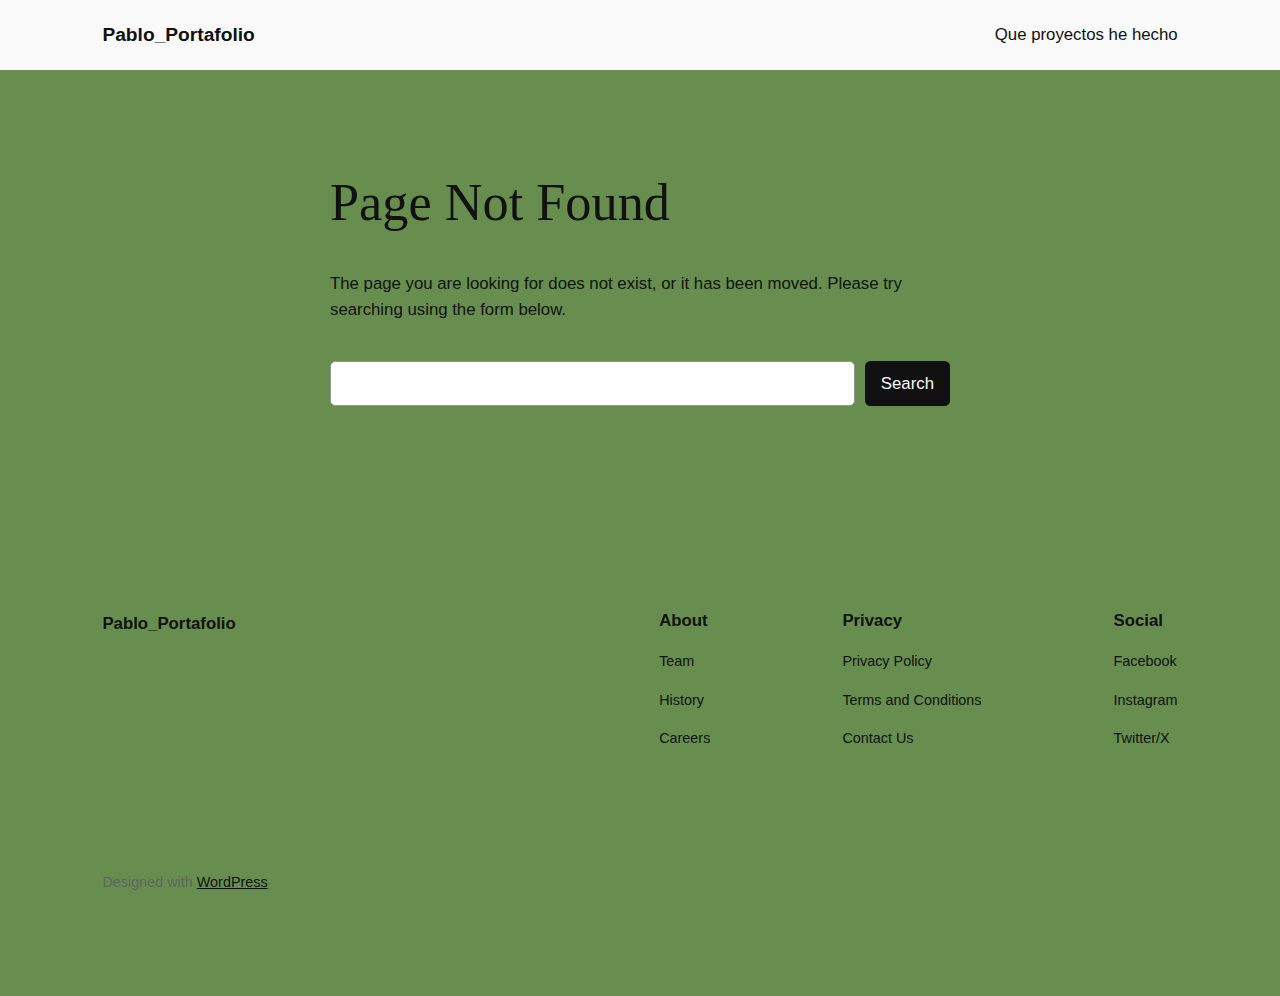
<file: 404/index.html>
<!DOCTYPE html>
<html lang="es">
<head>
	<meta charset="UTF-8">
	<meta name="viewport" content="width=device-width, initial-scale=1">
<meta name="robots" content="noindex, nofollow">
<title>No se encontró la página &#8211; Pablo_Portafolio</title>
<link rel="alternate" type="application/rss+xml" title="Pablo_Portafolio &raquo; Feed" href="https://pabloanalyst.github.io/demo/feed/">
<link rel="alternate" type="application/rss+xml" title="Pablo_Portafolio &raquo; RSS de los comentarios" href="https://pabloanalyst.github.io/demo/comments/feed/">
<script>
window._wpemojiSettings = {"baseUrl":"https:\/\/s.w.org\/images\/core\/emoji\/15.0.3\/72x72\/","ext":".png","svgUrl":"https:\/\/s.w.org\/images\/core\/emoji\/15.0.3\/svg\/","svgExt":".svg","source":{"concatemoji":"https:\/\/pabloanalyst.github.io\/demo\/wp-includes\/js\/wp-emoji-release.min.js?ver=6.5.5"}};
/*! This file is auto-generated */
!function(i,n){var o,s,e;function c(e){try{var t={supportTests:e,timestamp:(new Date).valueOf()};sessionStorage.setItem(o,JSON.stringify(t))}catch(e){}}function p(e,t,n){e.clearRect(0,0,e.canvas.width,e.canvas.height),e.fillText(t,0,0);var t=new Uint32Array(e.getImageData(0,0,e.canvas.width,e.canvas.height).data),r=(e.clearRect(0,0,e.canvas.width,e.canvas.height),e.fillText(n,0,0),new Uint32Array(e.getImageData(0,0,e.canvas.width,e.canvas.height).data));return t.every(function(e,t){return e===r[t]})}function u(e,t,n){switch(t){case"flag":return n(e,"🏳️‍⚧️","🏳️​⚧️")?!1:!n(e,"🇺🇳","🇺​🇳")&&!n(e,"🏴󠁧󠁢󠁥󠁮󠁧󠁿","🏴​󠁧​󠁢​󠁥​󠁮​󠁧​󠁿");case"emoji":return!n(e,"🐦‍⬛","🐦​⬛")}return!1}function f(e,t,n){var r="undefined"!=typeof WorkerGlobalScope&&self instanceof WorkerGlobalScope?new OffscreenCanvas(300,150):i.createElement("canvas"),a=r.getContext("2d",{willReadFrequently:!0}),o=(a.textBaseline="top",a.font="600 32px Arial",{});return e.forEach(function(e){o[e]=t(a,e,n)}),o}function t(e){var t=i.createElement("script");t.src=e,t.defer=!0,i.head.appendChild(t)}"undefined"!=typeof Promise&&(o="wpEmojiSettingsSupports",s=["flag","emoji"],n.supports={everything:!0,everythingExceptFlag:!0},e=new Promise(function(e){i.addEventListener("DOMContentLoaded",e,{once:!0})}),new Promise(function(t){var n=function(){try{var e=JSON.parse(sessionStorage.getItem(o));if("object"==typeof e&&"number"==typeof e.timestamp&&(new Date).valueOf()<e.timestamp+604800&&"object"==typeof e.supportTests)return e.supportTests}catch(e){}return null}();if(!n){if("undefined"!=typeof Worker&&"undefined"!=typeof OffscreenCanvas&&"undefined"!=typeof URL&&URL.createObjectURL&&"undefined"!=typeof Blob)try{var e="postMessage("+f.toString()+"("+[JSON.stringify(s),u.toString(),p.toString()].join(",")+"));",r=new Blob([e],{type:"text/javascript"}),a=new Worker(URL.createObjectURL(r),{name:"wpTestEmojiSupports"});return void(a.onmessage=function(e){c(n=e.data),a.terminate(),t(n)})}catch(e){}c(n=f(s,u,p))}t(n)}).then(function(e){for(var t in e)n.supports[t]=e[t],n.supports.everything=n.supports.everything&&n.supports[t],"flag"!==t&&(n.supports.everythingExceptFlag=n.supports.everythingExceptFlag&&n.supports[t]);n.supports.everythingExceptFlag=n.supports.everythingExceptFlag&&!n.supports.flag,n.DOMReady=!1,n.readyCallback=function(){n.DOMReady=!0}}).then(function(){return e}).then(function(){var e;n.supports.everything||(n.readyCallback(),(e=n.source||{}).concatemoji?t(e.concatemoji):e.wpemoji&&e.twemoji&&(t(e.twemoji),t(e.wpemoji)))}))}((window,document),window._wpemojiSettings);
</script>
<style id="wp-block-site-logo-inline-css">.wp-block-site-logo{box-sizing:border-box;line-height:0}.wp-block-site-logo a{display:inline-block;line-height:0}.wp-block-site-logo.is-default-size img{height:auto;width:120px}.wp-block-site-logo img{height:auto;max-width:100%}.wp-block-site-logo a,.wp-block-site-logo img{border-radius:inherit}.wp-block-site-logo.aligncenter{margin-left:auto;margin-right:auto;text-align:center}.wp-block-site-logo.is-style-rounded{border-radius:9999px}</style>
<style id="wp-block-site-title-inline-css">.wp-block-site-title a{color:inherit}</style>
<style id="wp-block-group-inline-css">.wp-block-group{box-sizing:border-box}</style>
<style id="wp-block-page-list-inline-css">.wp-block-navigation .wp-block-page-list{align-items:var(--navigation-layout-align,initial);background-color:inherit;display:flex;flex-direction:var(--navigation-layout-direction,initial);flex-wrap:var(--navigation-layout-wrap,wrap);justify-content:var(--navigation-layout-justify,initial)}.wp-block-navigation .wp-block-navigation-item{background-color:inherit}</style>
<link rel="stylesheet" id="wp-block-navigation-css" href="https://pabloanalyst.github.io/demo/wp-includes/blocks/navigation/style.min.css?ver=6.5.5" media="all">
<style id="wp-block-heading-inline-css">h1.has-background,h2.has-background,h3.has-background,h4.has-background,h5.has-background,h6.has-background{padding:1.25em 2.375em}h1.has-text-align-left[style*=writing-mode]:where([style*=vertical-lr]),h1.has-text-align-right[style*=writing-mode]:where([style*=vertical-rl]),h2.has-text-align-left[style*=writing-mode]:where([style*=vertical-lr]),h2.has-text-align-right[style*=writing-mode]:where([style*=vertical-rl]),h3.has-text-align-left[style*=writing-mode]:where([style*=vertical-lr]),h3.has-text-align-right[style*=writing-mode]:where([style*=vertical-rl]),h4.has-text-align-left[style*=writing-mode]:where([style*=vertical-lr]),h4.has-text-align-right[style*=writing-mode]:where([style*=vertical-rl]),h5.has-text-align-left[style*=writing-mode]:where([style*=vertical-lr]),h5.has-text-align-right[style*=writing-mode]:where([style*=vertical-rl]),h6.has-text-align-left[style*=writing-mode]:where([style*=vertical-lr]),h6.has-text-align-right[style*=writing-mode]:where([style*=vertical-rl]){rotate:180deg}

				.is-style-asterisk:before {
					content: '';
					width: 1.5rem;
					height: 3rem;
					background: var(--wp--preset--color--contrast-2, currentColor);
					clip-path: path('M11.93.684v8.039l5.633-5.633 1.216 1.23-5.66 5.66h8.04v1.737H13.2l5.701 5.701-1.23 1.23-5.742-5.742V21h-1.737v-8.094l-5.77 5.77-1.23-1.217 5.743-5.742H.842V9.98h8.162l-5.701-5.7 1.23-1.231 5.66 5.66V.684h1.737Z');
					display: block;
				}

				/* Hide the asterisk if the heading has no content, to avoid using empty headings to display the asterisk only, which is an A11Y issue */
				.is-style-asterisk:empty:before {
					content: none;
				}

				.is-style-asterisk:-moz-only-whitespace:before {
					content: none;
				}

				.is-style-asterisk.has-text-align-center:before {
					margin: 0 auto;
				}

				.is-style-asterisk.has-text-align-right:before {
					margin-left: auto;
				}

				.rtl .is-style-asterisk.has-text-align-left:before {
					margin-right: auto;
				}</style>
<style id="wp-block-paragraph-inline-css">.is-small-text{font-size:.875em}.is-regular-text{font-size:1em}.is-large-text{font-size:2.25em}.is-larger-text{font-size:3em}.has-drop-cap:not(:focus):first-letter{float:left;font-size:8.4em;font-style:normal;font-weight:100;line-height:.68;margin:.05em .1em 0 0;text-transform:uppercase}body.rtl .has-drop-cap:not(:focus):first-letter{float:none;margin-left:.1em}p.has-drop-cap.has-background{overflow:hidden}p.has-background{padding:1.25em 2.375em}:where(p.has-text-color:not(.has-link-color)) a{color:inherit}p.has-text-align-left[style*="writing-mode:vertical-lr"],p.has-text-align-right[style*="writing-mode:vertical-rl"]{rotate:180deg}</style>
<style id="wp-block-search-inline-css">.wp-block-search__button{margin-left:10px;word-break:normal}.wp-block-search__button.has-icon{line-height:0}.wp-block-search__button svg{height:1.25em;min-height:24px;min-width:24px;width:1.25em;fill:currentColor;vertical-align:text-bottom}:where(.wp-block-search__button){border:1px solid #ccc;padding:6px 10px}.wp-block-search__inside-wrapper{display:flex;flex:auto;flex-wrap:nowrap;max-width:100%}.wp-block-search__label{width:100%}.wp-block-search__input{-webkit-appearance:initial;appearance:none;border:1px solid #949494;flex-grow:1;margin-left:0;margin-right:0;min-width:3rem;padding:8px;text-decoration:unset!important}.wp-block-search.wp-block-search__button-only .wp-block-search__button{flex-shrink:0;margin-left:0;max-width:100%}.wp-block-search.wp-block-search__button-only .wp-block-search__button[aria-expanded=true]{max-width:calc(100% - 100px)}.wp-block-search.wp-block-search__button-only .wp-block-search__inside-wrapper{min-width:0!important;transition-property:width}.wp-block-search.wp-block-search__button-only .wp-block-search__input{flex-basis:100%;transition-duration:.3s}.wp-block-search.wp-block-search__button-only.wp-block-search__searchfield-hidden,.wp-block-search.wp-block-search__button-only.wp-block-search__searchfield-hidden .wp-block-search__inside-wrapper{overflow:hidden}.wp-block-search.wp-block-search__button-only.wp-block-search__searchfield-hidden .wp-block-search__input{border-left-width:0!important;border-right-width:0!important;flex-basis:0;flex-grow:0;margin:0;min-width:0!important;padding-left:0!important;padding-right:0!important;width:0!important}:where(.wp-block-search__button-inside .wp-block-search__inside-wrapper){border:1px solid #949494;box-sizing:border-box;padding:4px}:where(.wp-block-search__button-inside .wp-block-search__inside-wrapper) .wp-block-search__input{border:none;border-radius:0;padding:0 4px}:where(.wp-block-search__button-inside .wp-block-search__inside-wrapper) .wp-block-search__input:focus{outline:none}:where(.wp-block-search__button-inside .wp-block-search__inside-wrapper) :where(.wp-block-search__button){padding:4px 8px}.wp-block-search.aligncenter .wp-block-search__inside-wrapper{margin:auto}.wp-block[data-align=right] .wp-block-search.wp-block-search__button-only .wp-block-search__inside-wrapper{float:right}</style>
<style id="wp-block-navigation-link-inline-css">.wp-block-navigation .wp-block-navigation-item__label{overflow-wrap:break-word}.wp-block-navigation .wp-block-navigation-item__description{display:none}.link-ui-tools{border-top:1px solid #f0f0f0;padding:8px}.link-ui-block-inserter{padding-top:8px}.link-ui-block-inserter__back{margin-left:8px;text-transform:uppercase}.components-popover-pointer-events-trap{background-color:initial;cursor:pointer;inset:0;position:fixed;z-index:1000000}

				.is-style-arrow-link .wp-block-navigation-item__label:after {
					content: "\2197";
					padding-inline-start: 0.25rem;
					vertical-align: middle;
					text-decoration: none;
					display: inline-block;
				}</style>
<style id="wp-block-columns-inline-css">.wp-block-columns{align-items:normal!important;box-sizing:border-box;display:flex;flex-wrap:wrap!important}@media (min-width:782px){.wp-block-columns{flex-wrap:nowrap!important}}.wp-block-columns.are-vertically-aligned-top{align-items:flex-start}.wp-block-columns.are-vertically-aligned-center{align-items:center}.wp-block-columns.are-vertically-aligned-bottom{align-items:flex-end}@media (max-width:781px){.wp-block-columns:not(.is-not-stacked-on-mobile)>.wp-block-column{flex-basis:100%!important}}@media (min-width:782px){.wp-block-columns:not(.is-not-stacked-on-mobile)>.wp-block-column{flex-basis:0;flex-grow:1}.wp-block-columns:not(.is-not-stacked-on-mobile)>.wp-block-column[style*=flex-basis]{flex-grow:0}}.wp-block-columns.is-not-stacked-on-mobile{flex-wrap:nowrap!important}.wp-block-columns.is-not-stacked-on-mobile>.wp-block-column{flex-basis:0;flex-grow:1}.wp-block-columns.is-not-stacked-on-mobile>.wp-block-column[style*=flex-basis]{flex-grow:0}:where(.wp-block-columns){margin-bottom:1.75em}:where(.wp-block-columns.has-background){padding:1.25em 2.375em}.wp-block-column{flex-grow:1;min-width:0;overflow-wrap:break-word;word-break:break-word}.wp-block-column.is-vertically-aligned-top{align-self:flex-start}.wp-block-column.is-vertically-aligned-center{align-self:center}.wp-block-column.is-vertically-aligned-bottom{align-self:flex-end}.wp-block-column.is-vertically-aligned-stretch{align-self:stretch}.wp-block-column.is-vertically-aligned-bottom,.wp-block-column.is-vertically-aligned-center,.wp-block-column.is-vertically-aligned-top{width:100%}</style>
<style id="wp-emoji-styles-inline-css">img.wp-smiley, img.emoji {
		display: inline !important;
		border: none !important;
		box-shadow: none !important;
		height: 1em !important;
		width: 1em !important;
		margin: 0 0.07em !important;
		vertical-align: -0.1em !important;
		background: none !important;
		padding: 0 !important;
	}</style>
<style id="wp-block-library-inline-css">:root{--wp-admin-theme-color:#007cba;--wp-admin-theme-color--rgb:0,124,186;--wp-admin-theme-color-darker-10:#006ba1;--wp-admin-theme-color-darker-10--rgb:0,107,161;--wp-admin-theme-color-darker-20:#005a87;--wp-admin-theme-color-darker-20--rgb:0,90,135;--wp-admin-border-width-focus:2px;--wp-block-synced-color:#7a00df;--wp-block-synced-color--rgb:122,0,223;--wp-bound-block-color:#9747ff}@media (min-resolution:192dpi){:root{--wp-admin-border-width-focus:1.5px}}.wp-element-button{cursor:pointer}:root{--wp--preset--font-size--normal:16px;--wp--preset--font-size--huge:42px}:root .has-very-light-gray-background-color{background-color:#eee}:root .has-very-dark-gray-background-color{background-color:#313131}:root .has-very-light-gray-color{color:#eee}:root .has-very-dark-gray-color{color:#313131}:root .has-vivid-green-cyan-to-vivid-cyan-blue-gradient-background{background:linear-gradient(135deg,#00d084,#0693e3)}:root .has-purple-crush-gradient-background{background:linear-gradient(135deg,#34e2e4,#4721fb 50%,#ab1dfe)}:root .has-hazy-dawn-gradient-background{background:linear-gradient(135deg,#faaca8,#dad0ec)}:root .has-subdued-olive-gradient-background{background:linear-gradient(135deg,#fafae1,#67a671)}:root .has-atomic-cream-gradient-background{background:linear-gradient(135deg,#fdd79a,#004a59)}:root .has-nightshade-gradient-background{background:linear-gradient(135deg,#330968,#31cdcf)}:root .has-midnight-gradient-background{background:linear-gradient(135deg,#020381,#2874fc)}.has-regular-font-size{font-size:1em}.has-larger-font-size{font-size:2.625em}.has-normal-font-size{font-size:var(--wp--preset--font-size--normal)}.has-huge-font-size{font-size:var(--wp--preset--font-size--huge)}.has-text-align-center{text-align:center}.has-text-align-left{text-align:left}.has-text-align-right{text-align:right}#end-resizable-editor-section{display:none}.aligncenter{clear:both}.items-justified-left{justify-content:flex-start}.items-justified-center{justify-content:center}.items-justified-right{justify-content:flex-end}.items-justified-space-between{justify-content:space-between}.screen-reader-text{border:0;clip:rect(1px,1px,1px,1px);-webkit-clip-path:inset(50%);clip-path:inset(50%);height:1px;margin:-1px;overflow:hidden;padding:0;position:absolute;width:1px;word-wrap:normal!important}.screen-reader-text:focus{background-color:#ddd;clip:auto!important;-webkit-clip-path:none;clip-path:none;color:#444;display:block;font-size:1em;height:auto;left:5px;line-height:normal;padding:15px 23px 14px;text-decoration:none;top:5px;width:auto;z-index:100000}html :where(.has-border-color){border-style:solid}html :where([style*=border-top-color]){border-top-style:solid}html :where([style*=border-right-color]){border-right-style:solid}html :where([style*=border-bottom-color]){border-bottom-style:solid}html :where([style*=border-left-color]){border-left-style:solid}html :where([style*=border-width]){border-style:solid}html :where([style*=border-top-width]){border-top-style:solid}html :where([style*=border-right-width]){border-right-style:solid}html :where([style*=border-bottom-width]){border-bottom-style:solid}html :where([style*=border-left-width]){border-left-style:solid}html :where(img[class*=wp-image-]){height:auto;max-width:100%}:where(figure){margin:0 0 1em}html :where(.is-position-sticky){--wp-admin--admin-bar--position-offset:var(--wp-admin--admin-bar--height,0px)}@media screen and (max-width:600px){html :where(.is-position-sticky){--wp-admin--admin-bar--position-offset:0px}}</style>
<style id="global-styles-inline-css">body{--wp--preset--color--black: #000000;--wp--preset--color--cyan-bluish-gray: #abb8c3;--wp--preset--color--white: #ffffff;--wp--preset--color--pale-pink: #f78da7;--wp--preset--color--vivid-red: #cf2e2e;--wp--preset--color--luminous-vivid-orange: #ff6900;--wp--preset--color--luminous-vivid-amber: #fcb900;--wp--preset--color--light-green-cyan: #7bdcb5;--wp--preset--color--vivid-green-cyan: #00d084;--wp--preset--color--pale-cyan-blue: #8ed1fc;--wp--preset--color--vivid-cyan-blue: #0693e3;--wp--preset--color--vivid-purple: #9b51e0;--wp--preset--color--base: #f9f9f9;--wp--preset--color--base-2: #ffffff;--wp--preset--color--contrast: #111111;--wp--preset--color--contrast-2: #636363;--wp--preset--color--contrast-3: #A4A4A4;--wp--preset--color--accent: #cfcabe;--wp--preset--color--accent-2: #c2a990;--wp--preset--color--accent-3: #d8613c;--wp--preset--color--accent-4: #678e4e;--wp--preset--color--accent-5: #b5bdbc;--wp--preset--gradient--vivid-cyan-blue-to-vivid-purple: linear-gradient(135deg,rgba(6,147,227,1) 0%,rgb(155,81,224) 100%);--wp--preset--gradient--light-green-cyan-to-vivid-green-cyan: linear-gradient(135deg,rgb(122,220,180) 0%,rgb(0,208,130) 100%);--wp--preset--gradient--luminous-vivid-amber-to-luminous-vivid-orange: linear-gradient(135deg,rgba(252,185,0,1) 0%,rgba(255,105,0,1) 100%);--wp--preset--gradient--luminous-vivid-orange-to-vivid-red: linear-gradient(135deg,rgba(255,105,0,1) 0%,rgb(207,46,46) 100%);--wp--preset--gradient--very-light-gray-to-cyan-bluish-gray: linear-gradient(135deg,rgb(238,238,238) 0%,rgb(169,184,195) 100%);--wp--preset--gradient--cool-to-warm-spectrum: linear-gradient(135deg,rgb(74,234,220) 0%,rgb(151,120,209) 20%,rgb(207,42,186) 40%,rgb(238,44,130) 60%,rgb(251,105,98) 80%,rgb(254,248,76) 100%);--wp--preset--gradient--blush-light-purple: linear-gradient(135deg,rgb(255,206,236) 0%,rgb(152,150,240) 100%);--wp--preset--gradient--blush-bordeaux: linear-gradient(135deg,rgb(254,205,165) 0%,rgb(254,45,45) 50%,rgb(107,0,62) 100%);--wp--preset--gradient--luminous-dusk: linear-gradient(135deg,rgb(255,203,112) 0%,rgb(199,81,192) 50%,rgb(65,88,208) 100%);--wp--preset--gradient--pale-ocean: linear-gradient(135deg,rgb(255,245,203) 0%,rgb(182,227,212) 50%,rgb(51,167,181) 100%);--wp--preset--gradient--electric-grass: linear-gradient(135deg,rgb(202,248,128) 0%,rgb(113,206,126) 100%);--wp--preset--gradient--midnight: linear-gradient(135deg,rgb(2,3,129) 0%,rgb(40,116,252) 100%);--wp--preset--gradient--gradient-1: linear-gradient(to bottom, #cfcabe 0%, #F9F9F9 100%);--wp--preset--gradient--gradient-2: linear-gradient(to bottom, #C2A990 0%, #F9F9F9 100%);--wp--preset--gradient--gradient-3: linear-gradient(to bottom, #D8613C 0%, #F9F9F9 100%);--wp--preset--gradient--gradient-4: linear-gradient(to bottom, #B1C5A4 0%, #F9F9F9 100%);--wp--preset--gradient--gradient-5: linear-gradient(to bottom, #B5BDBC 0%, #F9F9F9 100%);--wp--preset--gradient--gradient-6: linear-gradient(to bottom, #A4A4A4 0%, #F9F9F9 100%);--wp--preset--gradient--gradient-7: linear-gradient(to bottom, #cfcabe 50%, #F9F9F9 50%);--wp--preset--gradient--gradient-8: linear-gradient(to bottom, #C2A990 50%, #F9F9F9 50%);--wp--preset--gradient--gradient-9: linear-gradient(180deg,rgb(145,64,64) 14%,rgb(216,97,60) 50%,rgb(249,249,249) 50%);--wp--preset--gradient--gradient-10: linear-gradient(to bottom, #B1C5A4 50%, #F9F9F9 50%);--wp--preset--gradient--gradient-11: linear-gradient(to bottom, #B5BDBC 50%, #F9F9F9 50%);--wp--preset--gradient--gradient-12: linear-gradient(to bottom, #A4A4A4 50%, #F9F9F9 50%);--wp--preset--font-size--small: 0.9rem;--wp--preset--font-size--medium: 1.05rem;--wp--preset--font-size--large: clamp(1.39rem, 1.39rem + ((1vw - 0.2rem) * 0.767), 1.85rem);--wp--preset--font-size--x-large: clamp(1.85rem, 1.85rem + ((1vw - 0.2rem) * 1.083), 2.5rem);--wp--preset--font-size--xx-large: clamp(2.5rem, 2.5rem + ((1vw - 0.2rem) * 1.283), 3.27rem);--wp--preset--font-family--body: "Inter", sans-serif;--wp--preset--font-family--heading: Cardo;--wp--preset--font-family--system-sans-serif: -apple-system, BlinkMacSystemFont, avenir next, avenir, segoe ui, helvetica neue, helvetica, Cantarell, Ubuntu, roboto, noto, arial, sans-serif;--wp--preset--font-family--system-serif: Iowan Old Style, Apple Garamond, Baskerville, Times New Roman, Droid Serif, Times, Source Serif Pro, serif, Apple Color Emoji, Segoe UI Emoji, Segoe UI Symbol;--wp--preset--spacing--10: 1rem;--wp--preset--spacing--20: min(1.5rem, 2vw);--wp--preset--spacing--30: min(2.5rem, 3vw);--wp--preset--spacing--40: min(4rem, 5vw);--wp--preset--spacing--50: min(6.5rem, 8vw);--wp--preset--spacing--60: min(10.5rem, 13vw);--wp--preset--shadow--natural: 6px 6px 9px rgba(0, 0, 0, 0.2);--wp--preset--shadow--deep: 12px 12px 50px rgba(0, 0, 0, 0.4);--wp--preset--shadow--sharp: 6px 6px 0px rgba(0, 0, 0, 0.2);--wp--preset--shadow--outlined: 6px 6px 0px -3px rgba(255, 255, 255, 1), 6px 6px rgba(0, 0, 0, 1);--wp--preset--shadow--crisp: 6px 6px 0px rgba(0, 0, 0, 1);}body { margin: 0;--wp--style--global--content-size: 620px;--wp--style--global--wide-size: 1280px; }.wp-site-blocks { padding-top: var(--wp--style--root--padding-top); padding-bottom: var(--wp--style--root--padding-bottom); }.has-global-padding { padding-right: var(--wp--style--root--padding-right); padding-left: var(--wp--style--root--padding-left); }.has-global-padding :where(.has-global-padding:not(.wp-block-block)) { padding-right: 0; padding-left: 0; }.has-global-padding > .alignfull { margin-right: calc(var(--wp--style--root--padding-right) * -1); margin-left: calc(var(--wp--style--root--padding-left) * -1); }.has-global-padding :where(.has-global-padding:not(.wp-block-block)) > .alignfull { margin-right: 0; margin-left: 0; }.has-global-padding > .alignfull:where(:not(.has-global-padding):not(.is-layout-flex):not(.is-layout-grid)) > :where([class*="wp-block-"]:not(.alignfull):not([class*="__"]),p,h1,h2,h3,h4,h5,h6,ul,ol) { padding-right: var(--wp--style--root--padding-right); padding-left: var(--wp--style--root--padding-left); }.has-global-padding :where(.has-global-padding) > .alignfull:where(:not(.has-global-padding)) > :where([class*="wp-block-"]:not(.alignfull):not([class*="__"]),p,h1,h2,h3,h4,h5,h6,ul,ol) { padding-right: 0; padding-left: 0; }.wp-site-blocks > .alignleft { float: left; margin-right: 2em; }.wp-site-blocks > .alignright { float: right; margin-left: 2em; }.wp-site-blocks > .aligncenter { justify-content: center; margin-left: auto; margin-right: auto; }:where(.wp-site-blocks) > * { margin-block-start: 1.2rem; margin-block-end: 0; }:where(.wp-site-blocks) > :first-child:first-child { margin-block-start: 0; }:where(.wp-site-blocks) > :last-child:last-child { margin-block-end: 0; }body { --wp--style--block-gap: 1.2rem; }:where(body .is-layout-flow)  > :first-child:first-child{margin-block-start: 0;}:where(body .is-layout-flow)  > :last-child:last-child{margin-block-end: 0;}:where(body .is-layout-flow)  > *{margin-block-start: 1.2rem;margin-block-end: 0;}:where(body .is-layout-constrained)  > :first-child:first-child{margin-block-start: 0;}:where(body .is-layout-constrained)  > :last-child:last-child{margin-block-end: 0;}:where(body .is-layout-constrained)  > *{margin-block-start: 1.2rem;margin-block-end: 0;}:where(body .is-layout-flex) {gap: 1.2rem;}:where(body .is-layout-grid) {gap: 1.2rem;}body .is-layout-flow > .alignleft{float: left;margin-inline-start: 0;margin-inline-end: 2em;}body .is-layout-flow > .alignright{float: right;margin-inline-start: 2em;margin-inline-end: 0;}body .is-layout-flow > .aligncenter{margin-left: auto !important;margin-right: auto !important;}body .is-layout-constrained > .alignleft{float: left;margin-inline-start: 0;margin-inline-end: 2em;}body .is-layout-constrained > .alignright{float: right;margin-inline-start: 2em;margin-inline-end: 0;}body .is-layout-constrained > .aligncenter{margin-left: auto !important;margin-right: auto !important;}body .is-layout-constrained > :where(:not(.alignleft):not(.alignright):not(.alignfull)){max-width: var(--wp--style--global--content-size);margin-left: auto !important;margin-right: auto !important;}body .is-layout-constrained > .alignwide{max-width: var(--wp--style--global--wide-size);}body .is-layout-flex{display: flex;}body .is-layout-flex{flex-wrap: wrap;align-items: center;}body .is-layout-flex > *{margin: 0;}body .is-layout-grid{display: grid;}body .is-layout-grid > *{margin: 0;}body{background-color: var(--wp--preset--color--accent-4);color: var(--wp--preset--color--contrast);font-family: var(--wp--preset--font-family--body);font-size: var(--wp--preset--font-size--medium);font-style: normal;font-weight: 400;line-height: 1.55;--wp--style--root--padding-top: 0px;--wp--style--root--padding-right: var(--wp--preset--spacing--50);--wp--style--root--padding-bottom: 0px;--wp--style--root--padding-left: var(--wp--preset--spacing--50);}a:where(:not(.wp-element-button)){color: var(--wp--preset--color--contrast);text-decoration: underline;}a:where(:not(.wp-element-button)):hover{text-decoration: none;}h1, h2, h3, h4, h5, h6{color: var(--wp--preset--color--contrast);font-family: var(--wp--preset--font-family--heading);font-weight: 400;line-height: 1.2;}h1{font-size: var(--wp--preset--font-size--xx-large);line-height: 1.15;}h2{font-size: var(--wp--preset--font-size--x-large);}h3{font-size: var(--wp--preset--font-size--large);}h4{font-size: clamp(1.1rem, 1.1rem + ((1vw - 0.2rem) * 0.767), 1.5rem);}h5{font-size: var(--wp--preset--font-size--medium);}h6{font-size: var(--wp--preset--font-size--small);}.wp-element-button, .wp-block-button__link{background-color: var(--wp--preset--color--contrast);border-radius: .33rem;border-color: var(--wp--preset--color--contrast);border-width: 0;color: var(--wp--preset--color--base);font-family: inherit;font-size: var(--wp--preset--font-size--small);font-style: normal;font-weight: 500;line-height: inherit;padding-top: 0.6rem;padding-right: 1rem;padding-bottom: 0.6rem;padding-left: 1rem;text-decoration: none;}.wp-element-button:hover, .wp-block-button__link:hover{background-color: var(--wp--preset--color--contrast-2);border-color: var(--wp--preset--color--contrast-2);color: var(--wp--preset--color--base);}.wp-element-button:focus, .wp-block-button__link:focus{background-color: var(--wp--preset--color--contrast-2);border-color: var(--wp--preset--color--contrast-2);color: var(--wp--preset--color--base);outline-color: var(--wp--preset--color--contrast);outline-offset: 2px;}.wp-element-button:active, .wp-block-button__link:active{background-color: var(--wp--preset--color--contrast);color: var(--wp--preset--color--base);}.wp-element-caption, .wp-block-audio figcaption, .wp-block-embed figcaption, .wp-block-gallery figcaption, .wp-block-image figcaption, .wp-block-table figcaption, .wp-block-video figcaption{color: var(--wp--preset--color--contrast-2);font-family: var(--wp--preset--font-family--body);font-size: 0.8rem;}.has-black-color{color: var(--wp--preset--color--black) !important;}.has-cyan-bluish-gray-color{color: var(--wp--preset--color--cyan-bluish-gray) !important;}.has-white-color{color: var(--wp--preset--color--white) !important;}.has-pale-pink-color{color: var(--wp--preset--color--pale-pink) !important;}.has-vivid-red-color{color: var(--wp--preset--color--vivid-red) !important;}.has-luminous-vivid-orange-color{color: var(--wp--preset--color--luminous-vivid-orange) !important;}.has-luminous-vivid-amber-color{color: var(--wp--preset--color--luminous-vivid-amber) !important;}.has-light-green-cyan-color{color: var(--wp--preset--color--light-green-cyan) !important;}.has-vivid-green-cyan-color{color: var(--wp--preset--color--vivid-green-cyan) !important;}.has-pale-cyan-blue-color{color: var(--wp--preset--color--pale-cyan-blue) !important;}.has-vivid-cyan-blue-color{color: var(--wp--preset--color--vivid-cyan-blue) !important;}.has-vivid-purple-color{color: var(--wp--preset--color--vivid-purple) !important;}.has-base-color{color: var(--wp--preset--color--base) !important;}.has-base-2-color{color: var(--wp--preset--color--base-2) !important;}.has-contrast-color{color: var(--wp--preset--color--contrast) !important;}.has-contrast-2-color{color: var(--wp--preset--color--contrast-2) !important;}.has-contrast-3-color{color: var(--wp--preset--color--contrast-3) !important;}.has-accent-color{color: var(--wp--preset--color--accent) !important;}.has-accent-2-color{color: var(--wp--preset--color--accent-2) !important;}.has-accent-3-color{color: var(--wp--preset--color--accent-3) !important;}.has-accent-4-color{color: var(--wp--preset--color--accent-4) !important;}.has-accent-5-color{color: var(--wp--preset--color--accent-5) !important;}.has-black-background-color{background-color: var(--wp--preset--color--black) !important;}.has-cyan-bluish-gray-background-color{background-color: var(--wp--preset--color--cyan-bluish-gray) !important;}.has-white-background-color{background-color: var(--wp--preset--color--white) !important;}.has-pale-pink-background-color{background-color: var(--wp--preset--color--pale-pink) !important;}.has-vivid-red-background-color{background-color: var(--wp--preset--color--vivid-red) !important;}.has-luminous-vivid-orange-background-color{background-color: var(--wp--preset--color--luminous-vivid-orange) !important;}.has-luminous-vivid-amber-background-color{background-color: var(--wp--preset--color--luminous-vivid-amber) !important;}.has-light-green-cyan-background-color{background-color: var(--wp--preset--color--light-green-cyan) !important;}.has-vivid-green-cyan-background-color{background-color: var(--wp--preset--color--vivid-green-cyan) !important;}.has-pale-cyan-blue-background-color{background-color: var(--wp--preset--color--pale-cyan-blue) !important;}.has-vivid-cyan-blue-background-color{background-color: var(--wp--preset--color--vivid-cyan-blue) !important;}.has-vivid-purple-background-color{background-color: var(--wp--preset--color--vivid-purple) !important;}.has-base-background-color{background-color: var(--wp--preset--color--base) !important;}.has-base-2-background-color{background-color: var(--wp--preset--color--base-2) !important;}.has-contrast-background-color{background-color: var(--wp--preset--color--contrast) !important;}.has-contrast-2-background-color{background-color: var(--wp--preset--color--contrast-2) !important;}.has-contrast-3-background-color{background-color: var(--wp--preset--color--contrast-3) !important;}.has-accent-background-color{background-color: var(--wp--preset--color--accent) !important;}.has-accent-2-background-color{background-color: var(--wp--preset--color--accent-2) !important;}.has-accent-3-background-color{background-color: var(--wp--preset--color--accent-3) !important;}.has-accent-4-background-color{background-color: var(--wp--preset--color--accent-4) !important;}.has-accent-5-background-color{background-color: var(--wp--preset--color--accent-5) !important;}.has-black-border-color{border-color: var(--wp--preset--color--black) !important;}.has-cyan-bluish-gray-border-color{border-color: var(--wp--preset--color--cyan-bluish-gray) !important;}.has-white-border-color{border-color: var(--wp--preset--color--white) !important;}.has-pale-pink-border-color{border-color: var(--wp--preset--color--pale-pink) !important;}.has-vivid-red-border-color{border-color: var(--wp--preset--color--vivid-red) !important;}.has-luminous-vivid-orange-border-color{border-color: var(--wp--preset--color--luminous-vivid-orange) !important;}.has-luminous-vivid-amber-border-color{border-color: var(--wp--preset--color--luminous-vivid-amber) !important;}.has-light-green-cyan-border-color{border-color: var(--wp--preset--color--light-green-cyan) !important;}.has-vivid-green-cyan-border-color{border-color: var(--wp--preset--color--vivid-green-cyan) !important;}.has-pale-cyan-blue-border-color{border-color: var(--wp--preset--color--pale-cyan-blue) !important;}.has-vivid-cyan-blue-border-color{border-color: var(--wp--preset--color--vivid-cyan-blue) !important;}.has-vivid-purple-border-color{border-color: var(--wp--preset--color--vivid-purple) !important;}.has-base-border-color{border-color: var(--wp--preset--color--base) !important;}.has-base-2-border-color{border-color: var(--wp--preset--color--base-2) !important;}.has-contrast-border-color{border-color: var(--wp--preset--color--contrast) !important;}.has-contrast-2-border-color{border-color: var(--wp--preset--color--contrast-2) !important;}.has-contrast-3-border-color{border-color: var(--wp--preset--color--contrast-3) !important;}.has-accent-border-color{border-color: var(--wp--preset--color--accent) !important;}.has-accent-2-border-color{border-color: var(--wp--preset--color--accent-2) !important;}.has-accent-3-border-color{border-color: var(--wp--preset--color--accent-3) !important;}.has-accent-4-border-color{border-color: var(--wp--preset--color--accent-4) !important;}.has-accent-5-border-color{border-color: var(--wp--preset--color--accent-5) !important;}.has-vivid-cyan-blue-to-vivid-purple-gradient-background{background: var(--wp--preset--gradient--vivid-cyan-blue-to-vivid-purple) !important;}.has-light-green-cyan-to-vivid-green-cyan-gradient-background{background: var(--wp--preset--gradient--light-green-cyan-to-vivid-green-cyan) !important;}.has-luminous-vivid-amber-to-luminous-vivid-orange-gradient-background{background: var(--wp--preset--gradient--luminous-vivid-amber-to-luminous-vivid-orange) !important;}.has-luminous-vivid-orange-to-vivid-red-gradient-background{background: var(--wp--preset--gradient--luminous-vivid-orange-to-vivid-red) !important;}.has-very-light-gray-to-cyan-bluish-gray-gradient-background{background: var(--wp--preset--gradient--very-light-gray-to-cyan-bluish-gray) !important;}.has-cool-to-warm-spectrum-gradient-background{background: var(--wp--preset--gradient--cool-to-warm-spectrum) !important;}.has-blush-light-purple-gradient-background{background: var(--wp--preset--gradient--blush-light-purple) !important;}.has-blush-bordeaux-gradient-background{background: var(--wp--preset--gradient--blush-bordeaux) !important;}.has-luminous-dusk-gradient-background{background: var(--wp--preset--gradient--luminous-dusk) !important;}.has-pale-ocean-gradient-background{background: var(--wp--preset--gradient--pale-ocean) !important;}.has-electric-grass-gradient-background{background: var(--wp--preset--gradient--electric-grass) !important;}.has-midnight-gradient-background{background: var(--wp--preset--gradient--midnight) !important;}.has-gradient-1-gradient-background{background: var(--wp--preset--gradient--gradient-1) !important;}.has-gradient-2-gradient-background{background: var(--wp--preset--gradient--gradient-2) !important;}.has-gradient-3-gradient-background{background: var(--wp--preset--gradient--gradient-3) !important;}.has-gradient-4-gradient-background{background: var(--wp--preset--gradient--gradient-4) !important;}.has-gradient-5-gradient-background{background: var(--wp--preset--gradient--gradient-5) !important;}.has-gradient-6-gradient-background{background: var(--wp--preset--gradient--gradient-6) !important;}.has-gradient-7-gradient-background{background: var(--wp--preset--gradient--gradient-7) !important;}.has-gradient-8-gradient-background{background: var(--wp--preset--gradient--gradient-8) !important;}.has-gradient-9-gradient-background{background: var(--wp--preset--gradient--gradient-9) !important;}.has-gradient-10-gradient-background{background: var(--wp--preset--gradient--gradient-10) !important;}.has-gradient-11-gradient-background{background: var(--wp--preset--gradient--gradient-11) !important;}.has-gradient-12-gradient-background{background: var(--wp--preset--gradient--gradient-12) !important;}.has-small-font-size{font-size: var(--wp--preset--font-size--small) !important;}.has-medium-font-size{font-size: var(--wp--preset--font-size--medium) !important;}.has-large-font-size{font-size: var(--wp--preset--font-size--large) !important;}.has-x-large-font-size{font-size: var(--wp--preset--font-size--x-large) !important;}.has-xx-large-font-size{font-size: var(--wp--preset--font-size--xx-large) !important;}.has-body-font-family{font-family: var(--wp--preset--font-family--body) !important;}.has-heading-font-family{font-family: var(--wp--preset--font-family--heading) !important;}.has-system-sans-serif-font-family{font-family: var(--wp--preset--font-family--system-sans-serif) !important;}.has-system-serif-font-family{font-family: var(--wp--preset--font-family--system-serif) !important;}
.wp-block-navigation{font-weight: 500;}
.wp-block-navigation a:where(:not(.wp-element-button)){color: inherit;text-decoration: none;}
.wp-block-navigation a:where(:not(.wp-element-button)):hover{text-decoration: underline;}
.wp-block-search .wp-block-search__label, .wp-block-search .wp-block-search__input, .wp-block-search .wp-block-search__button{font-size: var(--wp--preset--font-size--small);}
.wp-block-search .wp-element-button,.wp-block-search  .wp-block-button__link{border-radius: .33rem;}
.wp-block-site-tagline{color: var(--wp--preset--color--contrast-2);font-size: var(--wp--preset--font-size--small);}
.wp-block-site-title{font-family: var(--wp--preset--font-family--body);font-size: clamp(0.875rem, 0.875rem + ((1vw - 0.2rem) * 0.542), 1.2rem);font-style: normal;font-weight: 600;}
.wp-block-site-title a:where(:not(.wp-element-button)){text-decoration: none;}
.wp-block-site-title a:where(:not(.wp-element-button)):hover{text-decoration: none;}
:where(.wp-site-blocks *:focus){outline-width:2px;outline-style:solid}.wp-block-calendar.wp-block-calendar table:where(:not(.has-text-color)) th{background-color:var(--wp--preset--color--contrast-2);color:var(--wp--preset--color--base);border-color:var(--wp--preset--color--contrast-2)}.wp-block-calendar table:where(:not(.has-text-color)) td{border-color:var(--wp--preset--color--contrast-2)}.wp-block-categories{}.wp-block-categories{list-style-type:none;}.wp-block-categories li{margin-bottom: 0.5rem;}.wp-block-post-comments-form{}.wp-block-post-comments-form textarea, .wp-block-post-comments-form input{border-radius:.33rem}.wp-block-loginout{}.wp-block-loginout input{border-radius:.33rem;padding:calc(0.667em + 2px);border:1px solid #949494;}.wp-block-post-terms{}.wp-block-post-terms .wp-block-post-terms__prefix{color: var(--wp--preset--color--contrast-2);}.wp-block-query-title{}.wp-block-query-title span{font-style: italic;}.wp-block-quote{}.wp-block-quote :where(p){margin-block-start:0;margin-block-end:calc(var(--wp--preset--spacing--10) + 0.5rem);}.wp-block-quote :where(:last-child){margin-block-end:0;}.wp-block-quote.has-text-align-right.is-style-plain, .rtl .is-style-plain.wp-block-quote:not(.has-text-align-center):not(.has-text-align-left){border-width: 0 2px 0 0;padding-left:calc(var(--wp--preset--spacing--20) + 0.5rem);padding-right:calc(var(--wp--preset--spacing--20) + 0.5rem);}.wp-block-quote.has-text-align-left.is-style-plain, body:not(.rtl) .is-style-plain.wp-block-quote:not(.has-text-align-center):not(.has-text-align-right){border-width: 0 0 0 2px;padding-left:calc(var(--wp--preset--spacing--20) + 0.5rem);padding-right:calc(var(--wp--preset--spacing--20) + 0.5rem)}.wp-block-search{}.wp-block-search .wp-block-search__input{border-radius:.33rem}.wp-block-separator{}.wp-block-separator:not(.is-style-wide):not(.is-style-dots):not(.alignwide):not(.alignfull){width: var(--wp--preset--spacing--60)}</style>
<style id="core-block-supports-inline-css">.wp-container-core-group-is-layout-1.wp-container-core-group-is-layout-1 > *{margin-block-start:0;margin-block-end:0;}.wp-container-core-group-is-layout-1.wp-container-core-group-is-layout-1.wp-container-core-group-is-layout-1.wp-container-core-group-is-layout-1 > * + *{margin-block-start:0px;margin-block-end:0;}.wp-container-core-group-is-layout-2.wp-container-core-group-is-layout-2{gap:var(--wp--preset--spacing--20);}.wp-container-core-navigation-is-layout-1.wp-container-core-navigation-is-layout-1{gap:var(--wp--preset--spacing--20);justify-content:flex-end;}.wp-container-core-group-is-layout-3.wp-container-core-group-is-layout-3{justify-content:flex-start;}.wp-container-core-group-is-layout-4.wp-container-core-group-is-layout-4{justify-content:space-between;}.wp-container-core-group-is-layout-6.wp-container-core-group-is-layout-6 > *{margin-block-start:0;margin-block-end:0;}.wp-container-core-group-is-layout-6.wp-container-core-group-is-layout-6.wp-container-core-group-is-layout-6.wp-container-core-group-is-layout-6 > * + *{margin-block-start:var(--wp--preset--spacing--30);margin-block-end:0;}.wp-container-core-group-is-layout-7.wp-container-core-group-is-layout-7{flex-direction:column;align-items:flex-start;}.wp-container-core-navigation-is-layout-2.wp-container-core-navigation-is-layout-2{gap:var(--wp--preset--spacing--10);flex-direction:column;align-items:flex-start;}.wp-container-core-group-is-layout-8.wp-container-core-group-is-layout-8{gap:var(--wp--preset--spacing--10);flex-direction:column;align-items:flex-start;}.wp-container-core-group-is-layout-9.wp-container-core-group-is-layout-9{flex-direction:column;align-items:stretch;}.wp-container-core-navigation-is-layout-3.wp-container-core-navigation-is-layout-3{gap:var(--wp--preset--spacing--10);flex-direction:column;align-items:flex-start;}.wp-container-core-group-is-layout-10.wp-container-core-group-is-layout-10{gap:var(--wp--preset--spacing--10);flex-direction:column;align-items:flex-start;}.wp-container-core-group-is-layout-11.wp-container-core-group-is-layout-11{flex-direction:column;align-items:stretch;}.wp-container-core-navigation-is-layout-4.wp-container-core-navigation-is-layout-4{gap:var(--wp--preset--spacing--10);flex-direction:column;align-items:flex-start;}.wp-container-core-group-is-layout-12.wp-container-core-group-is-layout-12{gap:var(--wp--preset--spacing--10);flex-direction:column;align-items:flex-start;}.wp-container-core-group-is-layout-13.wp-container-core-group-is-layout-13{flex-direction:column;align-items:stretch;}.wp-container-core-group-is-layout-14.wp-container-core-group-is-layout-14{justify-content:space-between;align-items:flex-start;}.wp-container-core-columns-is-layout-1.wp-container-core-columns-is-layout-1{flex-wrap:nowrap;}.wp-elements-69a005592d8de9c85f5c3744bd9a4e03 a:where(:not(.wp-element-button)){color:var(--wp--preset--color--contrast);}</style>
<style id="wp-block-template-skip-link-inline-css">.skip-link.screen-reader-text {
			border: 0;
			clip: rect(1px,1px,1px,1px);
			clip-path: inset(50%);
			height: 1px;
			margin: -1px;
			overflow: hidden;
			padding: 0;
			position: absolute !important;
			width: 1px;
			word-wrap: normal !important;
		}

		.skip-link.screen-reader-text:focus {
			background-color: #eee;
			clip: auto !important;
			clip-path: none;
			color: #444;
			display: block;
			font-size: 1em;
			height: auto;
			left: 5px;
			line-height: normal;
			padding: 15px 23px 14px;
			text-decoration: none;
			top: 5px;
			width: auto;
			z-index: 100000;
		}</style>
<link rel="https://api.w.org/" href="https://pabloanalyst.github.io/demo/wp-json/">
<link rel="EditURI" type="application/rsd+xml" title="RSD" href="https://pabloanalyst.github.io/demo/xmlrpc.php?rsd">
<meta name="generator" content="WordPress 6.5.5">
<script id="wp-load-polyfill-importmap">
( HTMLScriptElement.supports && HTMLScriptElement.supports("importmap") ) || document.write( '<script src="https://pabloanalyst.github.io/demo/wp-includes/js/dist/vendor/wp-polyfill-importmap.min.js?ver=1.8.2"><\/scr' + 'ipt>' );
</script>
<script type="importmap" id="wp-importmap">{"imports":{"@wordpress\/interactivity":"https:\/\/pabloanalyst.github.io\/demo\/wp-includes\/js\/dist\/interactivity.min.js?ver=6.5.5"}}</script>
<script type="module" src="https://pabloanalyst.github.io/demo/wp-includes/blocks/navigation/view.min.js?ver=6.5.5" id="@wordpress/block-library/navigation-js-module"></script>
<link rel="modulepreload" href="https://pabloanalyst.github.io/demo/wp-includes/js/dist/interactivity.min.js?ver=6.5.5" id="@wordpress/interactivity-js-modulepreload">
<style id="wp-fonts-local">@font-face{font-family:Inter;font-style:normal;font-weight:300 900;font-display:fallback;src:url('https://pabloanalyst.github.io/demo/wp-content/themes/twentytwentyfour/assets/fonts/inter/Inter-VariableFont_slnt,wght.woff2') format('woff2');font-stretch:normal;}
@font-face{font-family:Cardo;font-style:normal;font-weight:400;font-display:fallback;src:url('https://pabloanalyst.github.io/demo/wp-content/themes/twentytwentyfour/assets/fonts/cardo/cardo_normal_400.woff2') format('woff2');}
@font-face{font-family:Cardo;font-style:italic;font-weight:400;font-display:fallback;src:url('https://pabloanalyst.github.io/demo/wp-content/themes/twentytwentyfour/assets/fonts/cardo/cardo_italic_400.woff2') format('woff2');}
@font-face{font-family:Cardo;font-style:normal;font-weight:700;font-display:fallback;src:url('https://pabloanalyst.github.io/demo/wp-content/themes/twentytwentyfour/assets/fonts/cardo/cardo_normal_700.woff2') format('woff2');}</style>
</head>

<body class="error404 wp-embed-responsive">

<div class="wp-site-blocks">
<header class="wp-block-template-part">
<div class="wp-block-group alignwide has-base-background-color has-background has-global-padding is-layout-constrained wp-block-group-is-layout-constrained" style="padding-top:20px;padding-bottom:20px">
	
	<div class="wp-block-group alignwide is-content-justification-space-between is-layout-flex wp-container-core-group-is-layout-4 wp-block-group-is-layout-flex">
		
		<div class="wp-block-group is-layout-flex wp-container-core-group-is-layout-2 wp-block-group-is-layout-flex">
			

			
			<div class="wp-block-group is-layout-flow wp-container-core-group-is-layout-1 wp-block-group-is-layout-flow">
				<p class="wp-block-site-title"><a href="https://pabloanalyst.github.io/demo" target="_self" rel="home">Pablo_Portafolio</a></p>
			</div>
			
		</div>
		

		
		<div class="wp-block-group is-content-justification-left is-layout-flex wp-container-core-group-is-layout-3 wp-block-group-is-layout-flex">
			<nav class="is-responsive items-justified-right wp-block-navigation is-horizontal is-content-justification-right is-layout-flex wp-container-core-navigation-is-layout-1 wp-block-navigation-is-layout-flex" aria-label="" data-wp-interactive="core/navigation" data-wp-context='{"overlayOpenedBy":{"click":false,"hover":false,"focus":false},"type":"overlay","roleAttribute":"","ariaLabel":"Menú"}'><button aria-haspopup="dialog" aria-label="Abrir el menú" class="wp-block-navigation__responsive-container-open " data-wp-on--click="actions.openMenuOnClick" data-wp-on--keydown="actions.handleMenuKeydown"><svg width="24" height="24" xmlns="http://www.w3.org/2000/svg" viewbox="0 0 24 24" aria-hidden="true" focusable="false"><rect x="4" y="7.5" width="16" height="1.5"></rect><rect x="4" y="15" width="16" height="1.5"></rect></svg></button>
				<div class="wp-block-navigation__responsive-container  " id="modal-1" data-wp-class--has-modal-open="state.isMenuOpen" data-wp-class--is-menu-open="state.isMenuOpen" data-wp-watch="callbacks.initMenu" data-wp-on--keydown="actions.handleMenuKeydown" data-wp-on--focusout="actions.handleMenuFocusout" tabindex="-1">
					<div class="wp-block-navigation__responsive-close" tabindex="-1">
						<div class="wp-block-navigation__responsive-dialog" data-wp-bind--aria-modal="state.ariaModal" data-wp-bind--aria-label="state.ariaLabel" data-wp-bind--role="state.roleAttribute">
							<button aria-label="Cerrar el menú" class="wp-block-navigation__responsive-container-close" data-wp-on--click="actions.closeMenuOnClick"><svg xmlns="http://www.w3.org/2000/svg" viewbox="0 0 24 24" width="24" height="24" aria-hidden="true" focusable="false"><path d="M13 11.8l6.1-6.3-1-1-6.1 6.2-6.1-6.2-1 1 6.1 6.3-6.5 6.7 1 1 6.5-6.6 6.5 6.6 1-1z"></path></svg></button>
							<div class="wp-block-navigation__responsive-container-content" data-wp-watch="callbacks.focusFirstElement" id="modal-1-content">
								<ul class="wp-block-navigation__container is-responsive items-justified-right wp-block-navigation"><ul class="wp-block-page-list"><li class="wp-block-pages-list__item wp-block-navigation-item open-on-hover-click"><a class="wp-block-pages-list__item__link wp-block-navigation-item__content" href="https://pabloanalyst.github.io/demo/pagina-ejemplo/">Que proyectos he hecho</a></li></ul></ul>
							</div>
						</div>
					</div>
				</div></nav>
		</div>
		
	</div>
	
</div>
</header>


<main class="wp-block-group has-global-padding is-layout-constrained wp-container-core-group-is-layout-6 wp-block-group-is-layout-constrained" style="margin-top:var(--wp--preset--spacing--50);margin-bottom:var(--wp--preset--spacing--50)">
	

<h1 class="wp-block-heading" id="page-not-found">Page Not Found</h1>


<p>The page you are looking for does not exist, or it has been moved. Please try searching using the form below.</p>


<form role="search" method="get" action="https://pabloanalyst.github.io/demo/" class="wp-block-search__button-outside wp-block-search__text-button wp-block-search">
<label class="wp-block-search__label screen-reader-text" for="wp-block-search__input-2">Search</label><div class="wp-block-search__inside-wrapper ">
<input class="wp-block-search__input has-medium-font-size" id="wp-block-search__input-2" placeholder="" value="" type="search" name="s" required><button aria-label="Search" class="wp-block-search__button has-medium-font-size wp-element-button" type="submit">Search</button>
</div>
</form>


</main>


<footer class="wp-block-template-part">

<div class="wp-block-group has-global-padding is-layout-constrained wp-block-group-is-layout-constrained" style="padding-top:var(--wp--preset--spacing--50);padding-bottom:var(--wp--preset--spacing--50)">
	
	<div class="wp-block-columns alignwide is-layout-flex wp-container-core-columns-is-layout-1 wp-block-columns-is-layout-flex">
		
		<div class="wp-block-column is-layout-flow wp-block-column-is-layout-flow" style="flex-basis:30%">
			
			<div class="wp-block-group is-vertical is-layout-flex wp-container-core-group-is-layout-7 wp-block-group-is-layout-flex">
				

				<p class="wp-block-site-title has-medium-font-size"><a href="https://pabloanalyst.github.io/demo" target="_self" rel="home">Pablo_Portafolio</a></p>

				
			</div>
			
		</div>
		

		
		<div class="wp-block-column is-layout-flow wp-block-column-is-layout-flow" style="flex-basis:20%">
		</div>
		

		
		<div class="wp-block-column is-layout-flow wp-block-column-is-layout-flow" style="flex-basis:50%">
			
			<div class="wp-block-group is-content-justification-space-between is-layout-flex wp-container-core-group-is-layout-14 wp-block-group-is-layout-flex">
				
				<div class="wp-block-group is-vertical is-content-justification-stretch is-layout-flex wp-container-core-group-is-layout-9 wp-block-group-is-layout-flex">
					
					<h2 class="wp-block-heading has-medium-font-size has-body-font-family" style="font-style:normal;font-weight:600">About</h2>
					

					
					<div class="wp-block-group is-vertical is-layout-flex wp-container-core-group-is-layout-8 wp-block-group-is-layout-flex">

						<nav style="font-style:normal;font-weight:400;" class="has-small-font-size  is-vertical wp-block-navigation has-small-font-size is-layout-flex wp-container-core-navigation-is-layout-2 wp-block-navigation-is-layout-flex" aria-label="About"><ul style="font-style:normal;font-weight:400;" class="wp-block-navigation__container has-small-font-size  is-vertical wp-block-navigation has-small-font-size">
<li class="has-small-font-size wp-block-navigation-item wp-block-navigation-link"><a class="wp-block-navigation-item__content" href="#"><span class="wp-block-navigation-item__label">Team</span></a></li>
<li class="has-small-font-size wp-block-navigation-item wp-block-navigation-link"><a class="wp-block-navigation-item__content" href="#"><span class="wp-block-navigation-item__label">History</span></a></li>
<li class="has-small-font-size wp-block-navigation-item wp-block-navigation-link"><a class="wp-block-navigation-item__content" href="#"><span class="wp-block-navigation-item__label">Careers</span></a></li>
</ul></nav>

					</div>
					
				</div>

				

				
				<div class="wp-block-group is-vertical is-content-justification-stretch is-layout-flex wp-container-core-group-is-layout-11 wp-block-group-is-layout-flex">
					
					<h2 class="wp-block-heading has-medium-font-size has-body-font-family" style="font-style:normal;font-weight:600">Privacy</h2>
					

					
					<div class="wp-block-group is-vertical is-layout-flex wp-container-core-group-is-layout-10 wp-block-group-is-layout-flex">

						<nav style="font-style:normal;font-weight:400;" class="has-small-font-size  is-vertical wp-block-navigation has-small-font-size is-layout-flex wp-container-core-navigation-is-layout-3 wp-block-navigation-is-layout-flex" aria-label="Privacy"><ul style="font-style:normal;font-weight:400;" class="wp-block-navigation__container has-small-font-size  is-vertical wp-block-navigation has-small-font-size">
<li class="has-small-font-size wp-block-navigation-item wp-block-navigation-link"><a class="wp-block-navigation-item__content" href="#"><span class="wp-block-navigation-item__label">Privacy Policy</span></a></li>
<li class="has-small-font-size wp-block-navigation-item wp-block-navigation-link"><a class="wp-block-navigation-item__content" href="#"><span class="wp-block-navigation-item__label">Terms and Conditions</span></a></li>
<li class="has-small-font-size wp-block-navigation-item wp-block-navigation-link"><a class="wp-block-navigation-item__content" href="#"><span class="wp-block-navigation-item__label">Contact Us</span></a></li>
</ul></nav>

					</div>
					
				</div>
				

				
				<div class="wp-block-group is-vertical is-content-justification-stretch is-layout-flex wp-container-core-group-is-layout-13 wp-block-group-is-layout-flex">
					
					<h2 class="wp-block-heading has-medium-font-size has-body-font-family" style="font-style:normal;font-weight:600">Social</h2>
					

					
					<div class="wp-block-group is-vertical is-layout-flex wp-container-core-group-is-layout-12 wp-block-group-is-layout-flex">

						<nav style="font-style:normal;font-weight:400;" class="has-small-font-size  is-vertical wp-block-navigation has-small-font-size is-layout-flex wp-container-core-navigation-is-layout-4 wp-block-navigation-is-layout-flex" aria-label="Social Media"><ul style="font-style:normal;font-weight:400;" class="wp-block-navigation__container has-small-font-size  is-vertical wp-block-navigation has-small-font-size">
<li class="has-small-font-size wp-block-navigation-item wp-block-navigation-link"><a class="wp-block-navigation-item__content" href="#"><span class="wp-block-navigation-item__label">Facebook</span></a></li>
<li class="has-small-font-size wp-block-navigation-item wp-block-navigation-link"><a class="wp-block-navigation-item__content" href="#"><span class="wp-block-navigation-item__label">Instagram</span></a></li>
<li class="has-small-font-size wp-block-navigation-item wp-block-navigation-link"><a class="wp-block-navigation-item__content" href="#"><span class="wp-block-navigation-item__label">Twitter/X</span></a></li>
</ul></nav>

					</div>
					
				</div>
				
			</div>
			
		</div>
		
	</div>
	

	
	<div class="wp-block-group alignwide is-layout-flow wp-block-group-is-layout-flow" style="padding-top:var(--wp--preset--spacing--50);padding-bottom:0">
		
		<p class="has-contrast-2-color has-text-color has-link-color has-small-font-size wp-elements-69a005592d8de9c85f5c3744bd9a4e03">
		Designed with <a href="https://wordpress.org/" rel="nofollow">WordPress</a>		</p>
		
	</div>
	
</div>


</footer>
</div>
<script id="wp-block-template-skip-link-js-after">( function() {
		var skipLinkTarget = document.querySelector( 'main' ),
			sibling,
			skipLinkTargetID,
			skipLink;

		// Early exit if a skip-link target can't be located.
		if ( ! skipLinkTarget ) {
			return;
		}

		/*
		 * Get the site wrapper.
		 * The skip-link will be injected in the beginning of it.
		 */
		sibling = document.querySelector( '.wp-site-blocks' );

		// Early exit if the root element was not found.
		if ( ! sibling ) {
			return;
		}

		// Get the skip-link target's ID, and generate one if it doesn't exist.
		skipLinkTargetID = skipLinkTarget.id;
		if ( ! skipLinkTargetID ) {
			skipLinkTargetID = 'wp--skip-link--target';
			skipLinkTarget.id = skipLinkTargetID;
		}

		// Create the skip link.
		skipLink = document.createElement( 'a' );
		skipLink.classList.add( 'skip-link', 'screen-reader-text' );
		skipLink.href = '#' + skipLinkTargetID;
		skipLink.innerHTML = 'Saltar al contenido';

		// Inject the skip link.
		sibling.parentElement.insertBefore( skipLink, sibling );
	}() );</script>
</body>
</html>
</file>
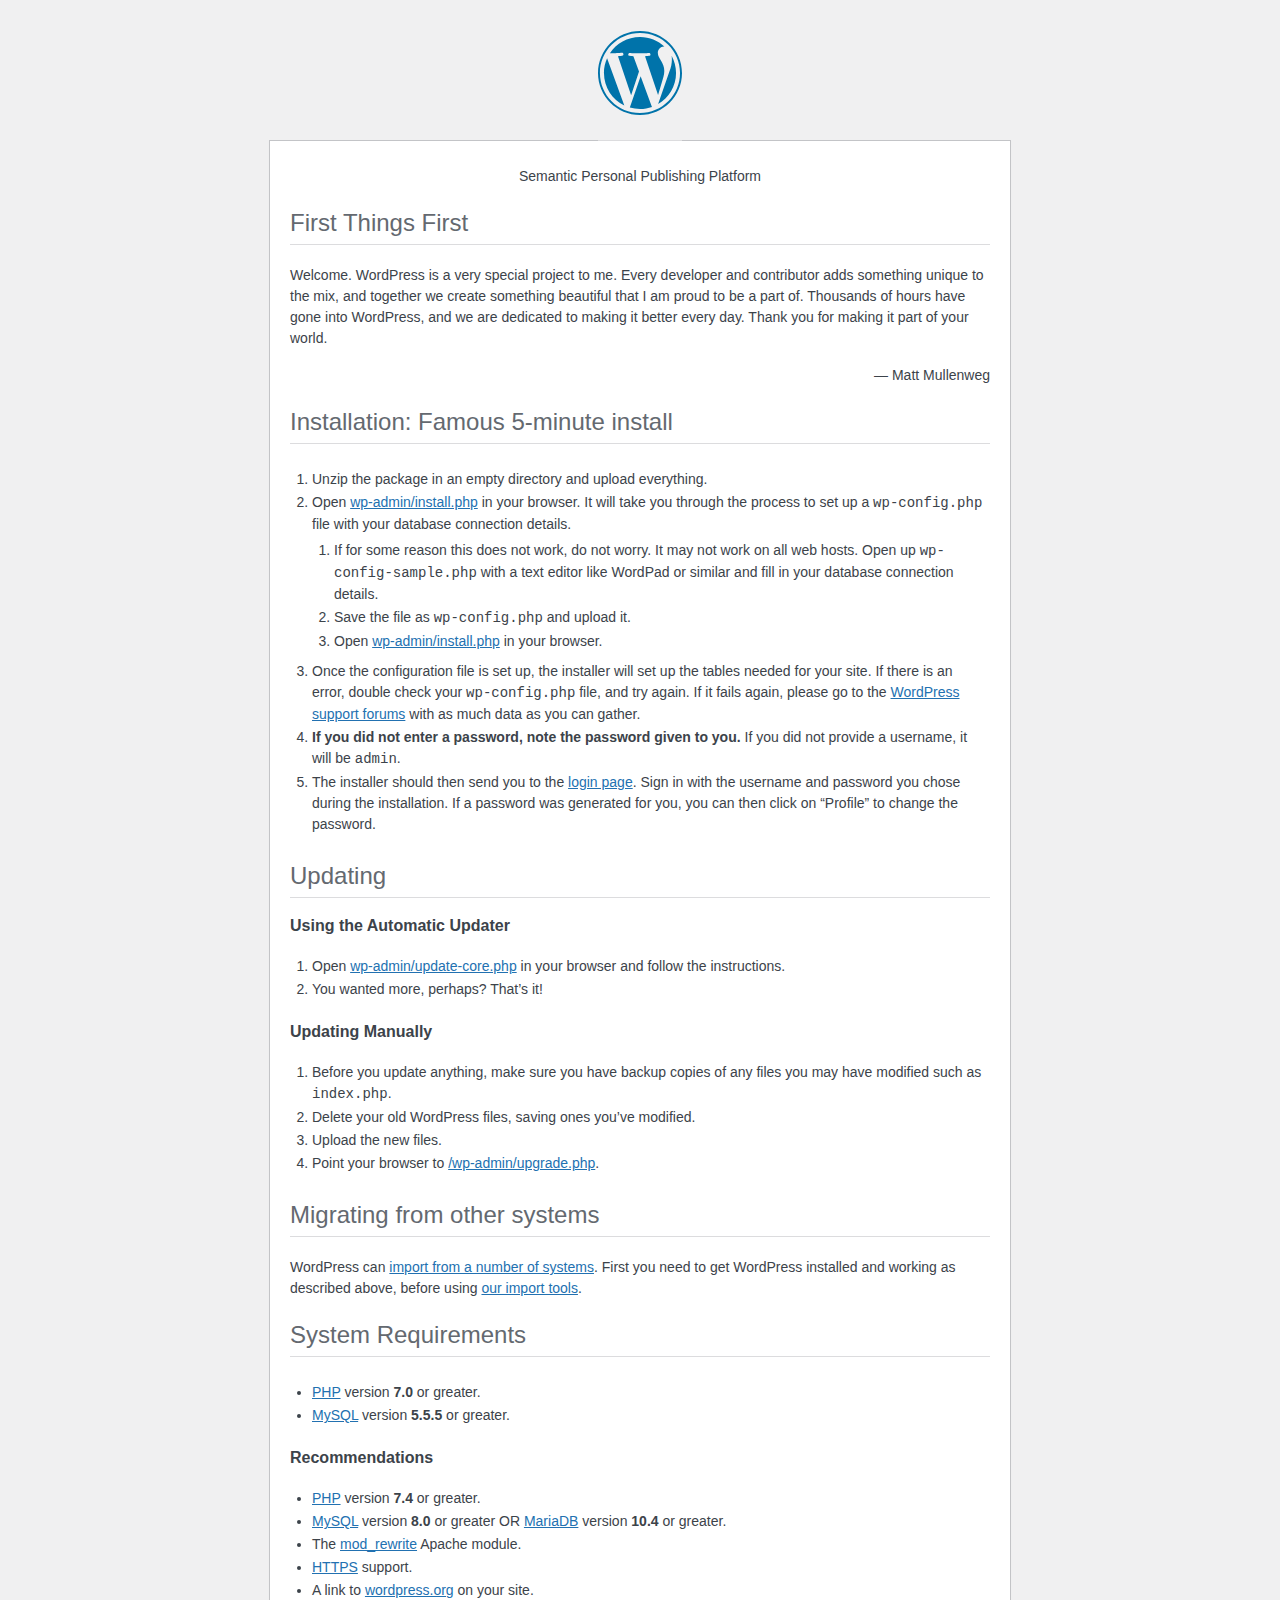
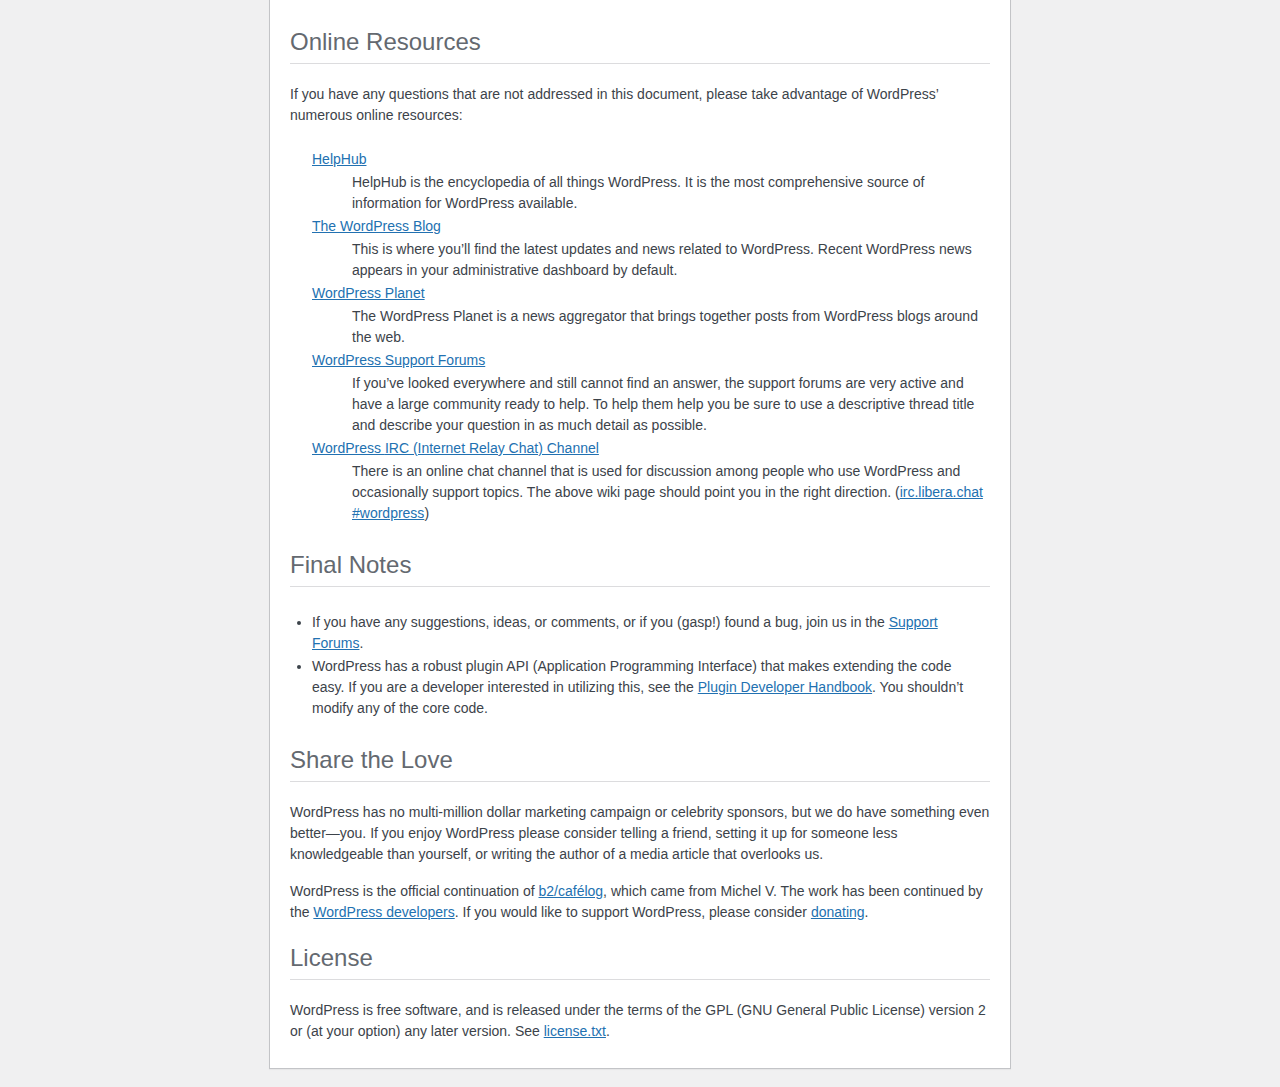
<file: readme.html>
<!DOCTYPE html>
<html lang="en">
<head>
	<meta name="viewport" content="width=device-width" />
	<meta http-equiv="Content-Type" content="text/html; charset=utf-8" />
	<title>WordPress &#8250; ReadMe</title>
	<link rel="stylesheet" href="wp-admin/css/install.css?ver=20100228" type="text/css" />
</head>
<body>
<h1 id="logo">
	<a href="https://wordpress.org/"><img alt="WordPress" src="wp-admin/images/wordpress-logo.png" /></a>
</h1>
<p style="text-align: center">Semantic Personal Publishing Platform</p>

<h2>First Things First</h2>
<p>Welcome. WordPress is a very special project to me. Every developer and contributor adds something unique to the mix, and together we create something beautiful that I am proud to be a part of. Thousands of hours have gone into WordPress, and we are dedicated to making it better every day. Thank you for making it part of your world.</p>
<p style="text-align: right">&#8212; Matt Mullenweg</p>

<h2>Installation: Famous 5-minute install</h2>
<ol>
	<li>Unzip the package in an empty directory and upload everything.</li>
	<li>Open <span class="file"><a href="wp-admin/install.php">wp-admin/install.php</a></span> in your browser. It will take you through the process to set up a <code>wp-config.php</code> file with your database connection details.
		<ol>
			<li>If for some reason this does not work, do not worry. It may not work on all web hosts. Open up <code>wp-config-sample.php</code> with a text editor like WordPad or similar and fill in your database connection details.</li>
			<li>Save the file as <code>wp-config.php</code> and upload it.</li>
			<li>Open <span class="file"><a href="wp-admin/install.php">wp-admin/install.php</a></span> in your browser.</li>
		</ol>
	</li>
	<li>Once the configuration file is set up, the installer will set up the tables needed for your site. If there is an error, double check your <code>wp-config.php</code> file, and try again. If it fails again, please go to the <a href="https://wordpress.org/support/forums/">WordPress support forums</a> with as much data as you can gather.</li>
	<li><strong>If you did not enter a password, note the password given to you.</strong> If you did not provide a username, it will be <code>admin</code>.</li>
	<li>The installer should then send you to the <a href="wp-login.php">login page</a>. Sign in with the username and password you chose during the installation. If a password was generated for you, you can then click on &#8220;Profile&#8221; to change the password.</li>
</ol>

<h2>Updating</h2>
<h3>Using the Automatic Updater</h3>
<ol>
	<li>Open <span class="file"><a href="wp-admin/update-core.php">wp-admin/update-core.php</a></span> in your browser and follow the instructions.</li>
	<li>You wanted more, perhaps? That&#8217;s it!</li>
</ol>

<h3>Updating Manually</h3>
<ol>
	<li>Before you update anything, make sure you have backup copies of any files you may have modified such as <code>index.php</code>.</li>
	<li>Delete your old WordPress files, saving ones you&#8217;ve modified.</li>
	<li>Upload the new files.</li>
	<li>Point your browser to <span class="file"><a href="wp-admin/upgrade.php">/wp-admin/upgrade.php</a>.</span></li>
</ol>

<h2>Migrating from other systems</h2>
<p>WordPress can <a href="https://wordpress.org/documentation/article/importing-content/">import from a number of systems</a>. First you need to get WordPress installed and working as described above, before using <a href="wp-admin/import.php">our import tools</a>.</p>

<h2>System Requirements</h2>
<ul>
	<li><a href="https://secure.php.net/">PHP</a> version <strong>7.0</strong> or greater.</li>
	<li><a href="https://www.mysql.com/">MySQL</a> version <strong>5.5.5</strong> or greater.</li>
</ul>

<h3>Recommendations</h3>
<ul>
	<li><a href="https://secure.php.net/">PHP</a> version <strong>7.4</strong> or greater.</li>
	<li><a href="https://www.mysql.com/">MySQL</a> version <strong>8.0</strong> or greater OR <a href="https://mariadb.org/">MariaDB</a> version <strong>10.4</strong> or greater.</li>
	<li>The <a href="https://httpd.apache.org/docs/2.2/mod/mod_rewrite.html">mod_rewrite</a> Apache module.</li>
	<li><a href="https://wordpress.org/news/2016/12/moving-toward-ssl/">HTTPS</a> support.</li>
	<li>A link to <a href="https://wordpress.org/">wordpress.org</a> on your site.</li>
</ul>

<h2>Online Resources</h2>
<p>If you have any questions that are not addressed in this document, please take advantage of WordPress&#8217; numerous online resources:</p>
<dl>
	<dt><a href="https://wordpress.org/documentation/">HelpHub</a></dt>
		<dd>HelpHub is the encyclopedia of all things WordPress. It is the most comprehensive source of information for WordPress available.</dd>
	<dt><a href="https://wordpress.org/news/">The WordPress Blog</a></dt>
		<dd>This is where you&#8217;ll find the latest updates and news related to WordPress. Recent WordPress news appears in your administrative dashboard by default.</dd>
	<dt><a href="https://planet.wordpress.org/">WordPress Planet</a></dt>
		<dd>The WordPress Planet is a news aggregator that brings together posts from WordPress blogs around the web.</dd>
	<dt><a href="https://wordpress.org/support/forums/">WordPress Support Forums</a></dt>
		<dd>If you&#8217;ve looked everywhere and still cannot find an answer, the support forums are very active and have a large community ready to help. To help them help you be sure to use a descriptive thread title and describe your question in as much detail as possible.</dd>
	<dt><a href="https://make.wordpress.org/support/handbook/appendix/other-support-locations/introduction-to-irc/">WordPress <abbr>IRC</abbr> (Internet Relay Chat) Channel</a></dt>
		<dd>There is an online chat channel that is used for discussion among people who use WordPress and occasionally support topics. The above wiki page should point you in the right direction. (<a href="https://web.libera.chat/#wordpress">irc.libera.chat #wordpress</a>)</dd>
</dl>

<h2>Final Notes</h2>
<ul>
	<li>If you have any suggestions, ideas, or comments, or if you (gasp!) found a bug, join us in the <a href="https://wordpress.org/support/forums/">Support Forums</a>.</li>
	<li>WordPress has a robust plugin <abbr>API</abbr> (Application Programming Interface) that makes extending the code easy. If you are a developer interested in utilizing this, see the <a href="https://developer.wordpress.org/plugins/">Plugin Developer Handbook</a>. You shouldn&#8217;t modify any of the core code.</li>
</ul>

<h2>Share the Love</h2>
<p>WordPress has no multi-million dollar marketing campaign or celebrity sponsors, but we do have something even better&#8212;you. If you enjoy WordPress please consider telling a friend, setting it up for someone less knowledgeable than yourself, or writing the author of a media article that overlooks us.</p>

<p>WordPress is the official continuation of <a href="https://cafelog.com/">b2/caf&#233;log</a>, which came from Michel V. The work has been continued by the <a href="https://wordpress.org/about/">WordPress developers</a>. If you would like to support WordPress, please consider <a href="https://wordpress.org/donate/">donating</a>.</p>

<h2>License</h2>
<p>WordPress is free software, and is released under the terms of the <abbr>GPL</abbr> (GNU General Public License) version 2 or (at your option) any later version. See <a href="license.txt">license.txt</a>.</p>

</body>
</html>
</file>
<file: wp-admin/css/install.css>
html {
	background: #f0f0f1;
	margin: 0 20px;
}

body {
	background: #fff;
	border: 1px solid #c3c4c7;
	color: #3c434a;
	font-family: -apple-system, BlinkMacSystemFont, "Segoe UI", Roboto, Oxygen-Sans, Ubuntu, Cantarell, "Helvetica Neue", sans-serif;
	margin: 140px auto 25px;
	padding: 20px 20px 10px;
	max-width: 700px;
	-webkit-font-smoothing: subpixel-antialiased;
	box-shadow: 0 1px 1px rgba(0, 0, 0, 0.04);
}

a {
	color: #2271b1;
}

a:hover,
a:active {
	color: #135e96;
}

a:focus {
	color: #043959;
	box-shadow: 0 0 0 2px #2271b1;
	/* Only visible in Windows High Contrast mode */
	outline: 2px solid transparent;
}

h1, h2 {
	border-bottom: 1px solid #dcdcde;
	clear: both;
	color: #646970;
	font-size: 24px;
	padding: 0 0 7px;
	font-weight: 400;
}

h3 {
	font-size: 16px;
}

p, li, dd, dt {
	padding-bottom: 2px;
	font-size: 14px;
	line-height: 1.5;
}

code, .code {
	font-family: Consolas, Monaco, monospace;
}

ul, ol, dl {
	padding: 5px 5px 5px 22px;
}

a img {
	border: 0
}
abbr {
	border: 0;
	font-variant: normal;
}

fieldset {
	border: 0;
	padding: 0;
	margin: 0;
}

#logo {
	margin: -130px auto 25px;
	padding: 0 0 25px;
	width: 84px;
	height: 84px;
	overflow: hidden;
	background-image: url(../images/w-logo-blue.png?ver=20131202);
	background-image: none, url(../images/wordpress-logo.svg?ver=20131107);
	background-size: 84px;
	background-position: center top;
	background-repeat: no-repeat;
	color: #3c434a; /* same as login.css */
	font-size: 20px;
	font-weight: 400;
	line-height: 1.3em;
	text-decoration: none;
	text-align: center;
	text-indent: -9999px;
	outline: none;
}

.step {
	margin: 20px 0 15px;
}
.step, th {
	text-align: left;
	padding: 0;
}
.language-chooser.wp-core-ui .step .button.button-large {
	font-size: 14px;
}
textarea {
	border: 1px solid #dcdcde;
	font-family: -apple-system, BlinkMacSystemFont, "Segoe UI", Roboto, Oxygen-Sans, Ubuntu, Cantarell, "Helvetica Neue", sans-serif;
	width: 100%;
	box-sizing: border-box;
}

.form-table {
	border-collapse: collapse;
	margin-top: 1em;
	width: 100%;
}

.form-table td {
	margin-bottom: 9px;
	padding: 10px 20px 10px 0;
	font-size: 14px;
	vertical-align: top
}

.form-table th {
	font-size: 14px;
	text-align: left;
	padding: 10px 20px 10px 0;
	width: 115px;
	vertical-align: top;
}

.form-table code {
	line-height: 1.28571428;
	font-size: 14px;
}

.form-table p {
	margin: 4px 0 0;
	font-size: 11px;
}

.form-table .setup-description {
	margin: 4px 0 0;
	line-height: 1.6;
}

.form-table input {
	line-height: 1.33333333;
	font-size: 15px;
	padding: 3px 5px;
}

.wp-pwd {
	margin-top: 0;
}

.form-table .wp-pwd {
	display: flex;
	column-gap: 4px;
}

.form-table .password-input-wrapper {
	width: 100%;
}

input,
submit {
	font-family: -apple-system, BlinkMacSystemFont, "Segoe UI", Roboto, Oxygen-Sans, Ubuntu, Cantarell, "Helvetica Neue", sans-serif;
}

.form-table input[type=text],
.form-table input[type=email],
.form-table input[type=url],
.form-table input[type=password],
#pass-strength-result {
	width: 100%;
}

.form-table th p {
	font-weight: 400;
}

.form-table.install-success th,
.form-table.install-success td {
	vertical-align: middle;
	padding: 16px 20px 16px 0;
}

.form-table.install-success td p {
	margin: 0;
	font-size: 14px;
}

.form-table.install-success td code {
	margin: 0;
	font-size: 18px;
}

#error-page {
	margin-top: 50px;
}

#error-page p {
	font-size: 14px;
	line-height: 1.28571428;
	margin: 25px 0 20px;
}

#error-page code, .code {
	font-family: Consolas, Monaco, monospace;
}

.message {
	border-left: 4px solid #d63638;
	padding: .7em .6em;
	background-color: #fcf0f1;
}

/* rtl:ignore */
#dbname,
#uname,
#pwd,
#dbhost,
#prefix,
#user_login,
#admin_email,
#pass1,
#pass2 {
	direction: ltr;
}


/* localization */
body.rtl,
.rtl textarea,
.rtl input,
.rtl submit {
	font-family: Tahoma, sans-serif;
}

:lang(he-il) body.rtl,
:lang(he-il) .rtl textarea,
:lang(he-il) .rtl input,
:lang(he-il) .rtl submit {
	font-family: Arial, sans-serif;
}

@media only screen and (max-width: 799px) {
	body {
		margin-top: 115px;
	}
	#logo a {
		margin: -125px auto 30px;
	}
}

@media screen and (max-width: 782px) {

	.form-table {
		margin-top: 0;
	}

	.form-table th,
	.form-table td {
		display: block;
		width: auto;
		vertical-align: middle;
	}

	.form-table th {
		padding: 20px 0 0;
	}

	.form-table td {
		padding: 5px 0;
		border: 0;
		margin: 0;
	}

	textarea,
	input {
		font-size: 16px;
	}

	.form-table td input[type="text"],
	.form-table td input[type="email"],
	.form-table td input[type="url"],
	.form-table td input[type="password"],
	.form-table td select,
	.form-table td textarea,
	.form-table span.description {
		width: 100%;
		font-size: 16px;
		line-height: 1.5;
		padding: 7px 10px;
		display: block;
		max-width: none;
		box-sizing: border-box;
	}

	#pwd {
		padding-right: 2.5rem;
	}

	.wp-pwd #pass1 {
		padding-right: 50px;
	}

	.wp-pwd .button.wp-hide-pw {
		right: 0;
	}

	#pass-strength-result {
		width: 100%;
	}
}

body.language-chooser {
	max-width: 300px;
}

.language-chooser select {
	padding: 8px;
	width: 100%;
	display: block;
	border: 1px solid #dcdcde;
	background: #fff;
	color: #2c3338;
	font-size: 16px;
	font-family: Arial, sans-serif;
	font-weight: 400;
}

.language-chooser select:focus {
	color: #2c3338;
}

.language-chooser select option:hover,
.language-chooser select option:focus {
	color: #0a4b78;
}

.language-chooser .step {
	text-align: right;
}

.screen-reader-input,
.screen-reader-text {
	border: 0;
	clip: rect(1px, 1px, 1px, 1px);
	-webkit-clip-path: inset(50%);
	clip-path: inset(50%);
	height: 1px;
	margin: -1px;
	overflow: hidden;
	padding: 0;
	position: absolute;
	width: 1px;
	word-wrap: normal !important;
}

.spinner {
	background: url(../images/spinner.gif) no-repeat;
	background-size: 20px 20px;
	visibility: hidden;
	opacity: 0.7;
	filter: alpha(opacity=70);
	width: 20px;
	height: 20px;
	margin: 2px 5px 0;
}

.step .spinner {
	display: inline-block;
	vertical-align: middle;
	margin-right: 15px;
}

.button.hide-if-no-js,
.hide-if-no-js {
	display: none;
}

/**
 * HiDPI Displays
 */
@media print,
  (min-resolution: 120dpi) {

	.spinner {
		background-image: url(../images/spinner-2x.gif);
	}

}
</file>
